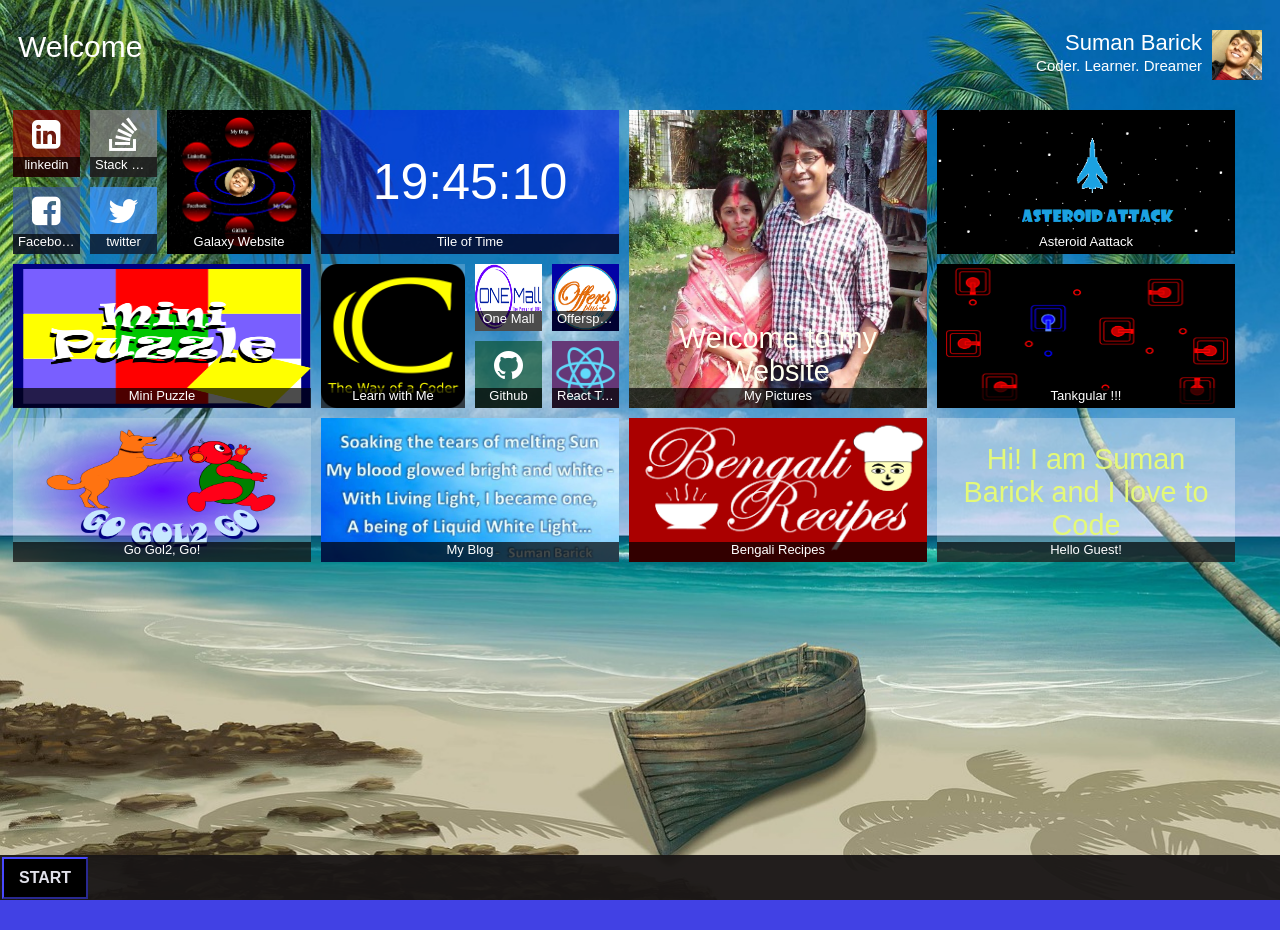
<file: index.html>
<!DOCTYPE html>
<html>
    <head>
        <meta charset="utf-8">
        <meta http-equiv="X-UA-Compatible" content="IE=edge">
        <meta name="viewport" content="width=device-width, initial-scale=1">
        <title>Suman Barick - Personal Website</title>
        <script src="js/jquery-2.1.3.min.js"></script>
        <script src="js/hand.minified-1.3.7.js"></script>
        <script src="js/jquery-tilify.min.js"></script>
        <link rel="stylesheet" href="css/animate.css"/>
        <link rel="stylesheet" href="font-awesome-4.5.0/font-awesome-4.5.0/css/font-awesome.min.css" />
        <link rel="stylesheet" href="css/style.css" />
    </head>
    <body>        
        
        <div class="mask"></div>
        
        <!-- The Head Row -->
        <div class="topPanel">
           <label class="welcomeTxt">Welcome</label>
            <div id="microProfile">
                <label id="userName">Suman Barick</label>
                <span class="desc">Coder. Learner. Dreamer</span>
                <img id="profilePic" alt="profile picture of Suman Barick" src="profile/profilepic.jpg">
            </div>
        </div>
        
        <!-- The Tile Container -->
        <div id="tilesContainer"></div>
        
        <!-- TASK BAR -->
        <div id="taskBar">
            <span id="startBtn">START</span>
            <ul id="startMenu">
                <li id="btn_toggleTileDnD">Tile Reposition <span class="toggleBtn"><span></span></span> </li>
                <li id="btn_toggleTileResize">Tile Resize <span class="toggleBtn"><span></span></span> </li>
                <li id="btn_ChangeWallpaper">Change Wallpaper</li>
<!--
                <li>Item 4</li>
                <li>Item 5</li>
-->
            </ul>
        </div>
        
        
        <!-- The Wallpaper Selector -->        
        <div id="wallpaperModal" class="itemSelector modal">
            <h1 class="heading">Select Wallpaper</h1>
            <ul class="imageSelector">
                <li>
                    <img src="img/Wallpapers/aurora-borealis-1181004_1280.jpg"/>
                </li>
                <li>
                    <img src="img/Wallpapers/chest-805006_1280.jpg"/>
                </li>
                <li>
                    <img src="img/Wallpapers/dock-1030837_1280.jpg"/>
                </li>
                <li>
                    <img src="img/Wallpapers/lake-1031405_1280.jpg"/>
                </li>
                <li>
                    <img src="img/Wallpapers/landscape-1260850_640.jpg"/>
                </li>
                <li>
                    <img src="img/Wallpapers/ocean-waves-1082245_1280.jpg"/>
                </li>
                <li>
                    <img src="img/Wallpapers/paradise-1110498_1280.jpg"/>
                </li>
                <li>
                    <img src="img/Wallpapers/sunset-1226110_1280.jpg"/>
                </li>
                <li>
                    <img src="img/Wallpapers/weed-912898_1280.jpg"/>
                </li>
            </ul>
            <div class="panel_Btns">
                <span id="btn_ApplyWallpaper" class="btn">Apply</span>
                <span id="" class="btn btn_Cancel">Cancel</span>
            </div>
        </div>
        
        
        <script src="js/script.js"></script>
    </body>
</html>
</file>
<file: css/style.css>
* {
      -webkit-user-select: none;  /* Chrome all / Safari all */
      -moz-user-select: none;     /* Firefox all */
      -ms-user-select: none;      /* IE 10+ */
      user-select: none;          /* Likely future */ 
    box-sizing: border-box;
}

html {
  font-family: sans-serif;
  -webkit-text-size-adjust: 100%;
      -ms-text-size-adjust: 100%;
    height:100%;
    min-height:100%;
}

body { 
    min-height:100%;
    font-family: "Helvetica Neue", Helvetica, Arial, sans-serif;
/*    background: rgb(23,0,82);*/
/*    background: #161675;*/
    background: #4141E4;
    background-image: url("../img/Wallpapers/paradise-1110498_1280.jpg");
    background-repeat:no-repeat;
    background-size: cover;
    background-attachment: fixed;
/*    padding-bottom: 70px; */
}

ul {
    padding: 0;
    margin: 0;
    list-style: none;
}

ul li {
    position: relative;
}

label {
    font-weight: normal;
}

.mask {
    position: fixed;
    top: 0;
    bottom: 0;
    left: 0;
    right: 0;
    background: rgba(255,255,255,.5);
    z-index: 99;
    display: none;
}

.btn {
    font-size: 20px;
    padding: 7px 15px;
    background: #000;
    color: #FFF;
    display: inline-block;
    cursor: pointer;
}

.btn:hover {
    background: rgba(0,0,233,.7);
}

.container-fluid {
    padding: 0 10px;
}

.shift-effect {
    margin: 7px;
}

.drag-effect {
    z-index: 111 !important;
}

.toggleBtn {
    display: inline-block;
    height: 20px;
    width: 20px;
    border: 2px solid darkgray;
/*    background: gray;*/
/*    border-radius: 50%;*/
    position: absolute;
    right: 15px;
    top: 5px;
}

.toggleBtn span {
    position: absolute;
    display: inline-block;
    top: 1px;
    bottom: 1px;
    left: 1px;
    right: 1px;
    background: orangered;
/*    border-radius: 50%;*/
}

.off>.toggleBtn span {
    display: none;
}

.tiles-container {
    margin: 20px 0;
    position: relative;
/*    margin-top: 100px;*/
    padding-bottom: 70px;
}

.grid {
    position: absolute;
    border: 1px solid lightgray;
    z-index: 9;
    color: #FFF;
}

.tile {
    list-style: none;
    float: left;
    display: block;
/*    border: 1px solid #000;*/
    text-align: center;
    padding: 5px;
    position: absolute;
    z-index: 10;
/*
    float: left;
    position: relative;
*/
}

.movementMode .tile.being-dragged .tileInnerContainer {
    cursor: -webkit-grabbing;
    cursor: grabbing;
}

.tile.being-dragged {
    z-index: 9999;
/*    background: rgba(255,255,255,.3);*/
}

.tile.being-dragged * {
/*    display: none;*/
}

.tile .tileInnerContainer {
/*    border: 1px solid #00F;*/
    height: 100%;
    width: 100%;
    display: block;
    position: relative;
    overflow: hidden;
    text-decoration: none;
}

.tile .tileInnerContainer .live,
.tile .tileInnerContainer .plugin{
    height: 100%;
    width: 100%;
}

.tile .tileInnerContainer .tileMask {
    position: absolute;
/*    background: rgba(0,0,0,.6);*/
    top: 0;
    bottom: 0;
    left: 0;
    right: 0;
    z-index: 99;
    display: none;
}

.tile .liveTxt {
    position: absolute;
/*    top: 0;*/
    left: 0;
    right: 0;
    bottom: 0;
    padding: 20px;
    text-align: center;
    color: #FF0;
    font-size: 1.8rem;
}

.resizeMode .tile .tileInnerContainer .tileMask {
    display: block;
}

.resizeMode .tile .tileInnerContainer,
.movementMode .tile .tileInnerContainer {
    cursor: -webkit-grab;
    cursor: grab;
    -webkit-animation-duration: 1s;
    animation-duration: 1s;
    -webkit-animation-fill-mode: both;
    animation-fill-mode: both;
    -webkit-animation-iteration-count: infinite;
    animation-iteration-count: infinite;
}

.resizeMode .tile .tileInnerContainer {
    -webkit-animation-name: customPulse;
    animation-name: customPulse;
}

.movementMode .tile .tileInnerContainer {
/*    border: 2px solid yellow;*/
    -webkit-animation-name: customShake;
    animation-name: customShake;
}

.tile .tileInnerContainer .resizeBtn {
    position: absolute;
    bottom: 0;
    right: 0;
    z-index: 100;
    color: aqua;
    display: inline-block;
}

.xs .tile {
    padding: 2.5px;
}

.sm .tile {
    padding: 4px;
}

.md .tile {
    padding: 4px;
}

.tile .name {
    display: block;
    text-overflow: ellipsis;
    height: 20px;
    overflow: hidden;
    margin: 0;
    position: absolute;
    bottom: 0;
    width: 100%;
    background: rgba(0,0,0,.7);
    color: #FFF;
    font-size: 13px;
    padding: 0 5px;
    white-space: nowrap;
}

.tile .fontIcon {
    font-size: 150px;
    margin-top: 60px;
    color: #FFF;
}

.tile .fontImg {
    height: 100%;
    width: 100%;
}

.topPanel {
    margin-top: 30px;
    color: #FFF;
    padding: 0 10px;
    height: 55px;
}

.topPanel .welcomeTxt {
    font-size: 30px;
}

.topPanel #microProfile {
    float: right;
    position: relative;
/*    border: 1px solid #FFF;*/
    height: 60px;
    width: 300px;
}

.topPanel #microProfile * {
    position: absolute;
}

.topPanel #microProfile #userName {
    font-size: 22px;
    right: 60px;
    top: 0;
}

.topPanel #microProfile #profilePic {
    height: 50px;
    width: 50px;
    float: right;
    right: 0;
    top: 0;
}

.topPanel #microProfile .desc {
    top: 27px;
    right: 60px;
    font-size: 15px;
}
/*

.tile.medium .fontIcon,
.tile.rectangle .fontIcon{
    font-size: 50px;
    margin-top: 40px;
}

.tile.small .fontIcon {
    font-size: 30px;
    margin-top: 10px;
}

.tile.medium .fontIcon {
    font-size: 50px;
    margin-top: 40px;
}
*/

#taskBar {
    position: fixed;
    height: 45px;
    width: 100%;
    bottom: 0;
    z-index: 20;
    left: 0;
    right: 0;
    background: rgba(25, 22, 22, 0.95);
}

#startBtn {
    color: #E1E1EA;
    background: #000;
    border: 2px outset #4141e4;
    font-weight: bold;
    display: inline-block;
    padding: 10px 15px;
    margin: 2px;
}

#startMenu {
    width: 200px;
    position: absolute;
    bottom: 45px;
    list-style: none;
/*    background: #87e;*/
/*    background: #000;*/
    background: rgba(0, 0, 0, 0.9);
    display: none;
    padding: 10px 0;
}

#startMenu>li {
    padding: 5px 15px;
    color: #FFF;
    position: relative;
}

#startMenu>li:hover {
    background: #45F;
}

.tileResizeMenu {
    text-align: left;
    position: absolute;
    top: 20px;
    left: 20px;
    background: #FFF;
    color: #111;
    list-style: none;
    padding: 10px 0;
    z-index: 999;
}

.tileResizeMenu li {
    padding: 3px 15px;
}

.tileResizeMenu li:hover {
    background: #5A2FAD;
    color: #FFF;    
}

.itemSelector {
    position: fixed;
    z-index: 100;
    top: 70px;
    height: 300px;
    display: none;
}

.itemSelector .heading {
    background: rgba(21, 9, 90, 0.84);
    color: #FFF;
    margin: 0;
    padding: 10px;
    font-size: 20px;
}

.itemSelector .imageSelector {
    background: rgba(255, 255, 255, 0.9);
    height: 100%;
    overflow: auto;
}

.itemSelector .imageSelector li {
    padding: 2px;
    float: left;
}

.itemSelector .imageSelector li.selected,
.itemSelector .imageSelector li:hover {
    background: blue;
    padding: 5px;
}

.itemSelector .imageSelector li img {
    height: 100%;
    width: 100%;
}

.itemSelector .panel_Btns {
    background: rgba(0, 0, 0, 0.86);
    text-align: right;
    padding: 7px;
}

/*********** Media Queries ****************/

@media (min-width: 768px) {
    
    
}

@media (max-width: 767px) {
    .welcomeTxt {
        display: none;
    }
    
    .topPanel {
        margin-top: 20px;
    }
    
    .tiles-container {
        margin: 10px 0;
    }
}


/************* Animation Keyframes ******************/

@-webkit-keyframes customShake {
/*
  from, to {
    -webkit-transform: rotate(0deg);
    transform: rotate(0deg);
  }
*/

  25% {
    -webkit-transform: rotate(-2deg);
    transform: rotate(-2deg);
  }

  0%, 50%, 100% {
    -webkit-transform: rotate(0deg);
    transform: rotate(0deg);
  }
    
   75% {
    -webkit-transform: rotate(2deg);
    transform: rotate(2deg);
  }
}

@keyframes customShake {
  /*
  from, to {
    -webkit-transform: rotate(0deg);
    transform: rotate(0deg);
  }
*/

   25% {
    -webkit-transform: rotate(-2deg);
    transform: rotate(-2deg);
  }

  0%, 50%, 100% {
    -webkit-transform: rotate(0deg);
    transform: rotate(0deg);
  }
    
   75% {
    -webkit-transform: rotate(2deg);
    transform: rotate(2deg);
  }
}

@-webkit-keyframes customPulse {
  from {
    -webkit-transform: scale3d(1, 1, 1);
    transform: scale3d(1, 1, 1);
  }

  50% {
    -webkit-transform: scale3d(.95, .95, .95);
    transform: scale3d(.95, .95, .95);
  }

  to {
    -webkit-transform: scale3d(1, 1, 1);
    transform: scale3d(1, 1, 1);
  }
}

@keyframes customPulse {
  from {
    -webkit-transform: scale3d(1, 1, 1);
    transform: scale3d(1, 1, 1);
  }

  50% {
    -webkit-transform: scale3d(.95, .95, .95);
    transform: scale3d(.95, .95, .95);
  }

  to {
    -webkit-transform: scale3d(1, 1, 1);
    transform: scale3d(1, 1, 1);
  }
}
</file>
